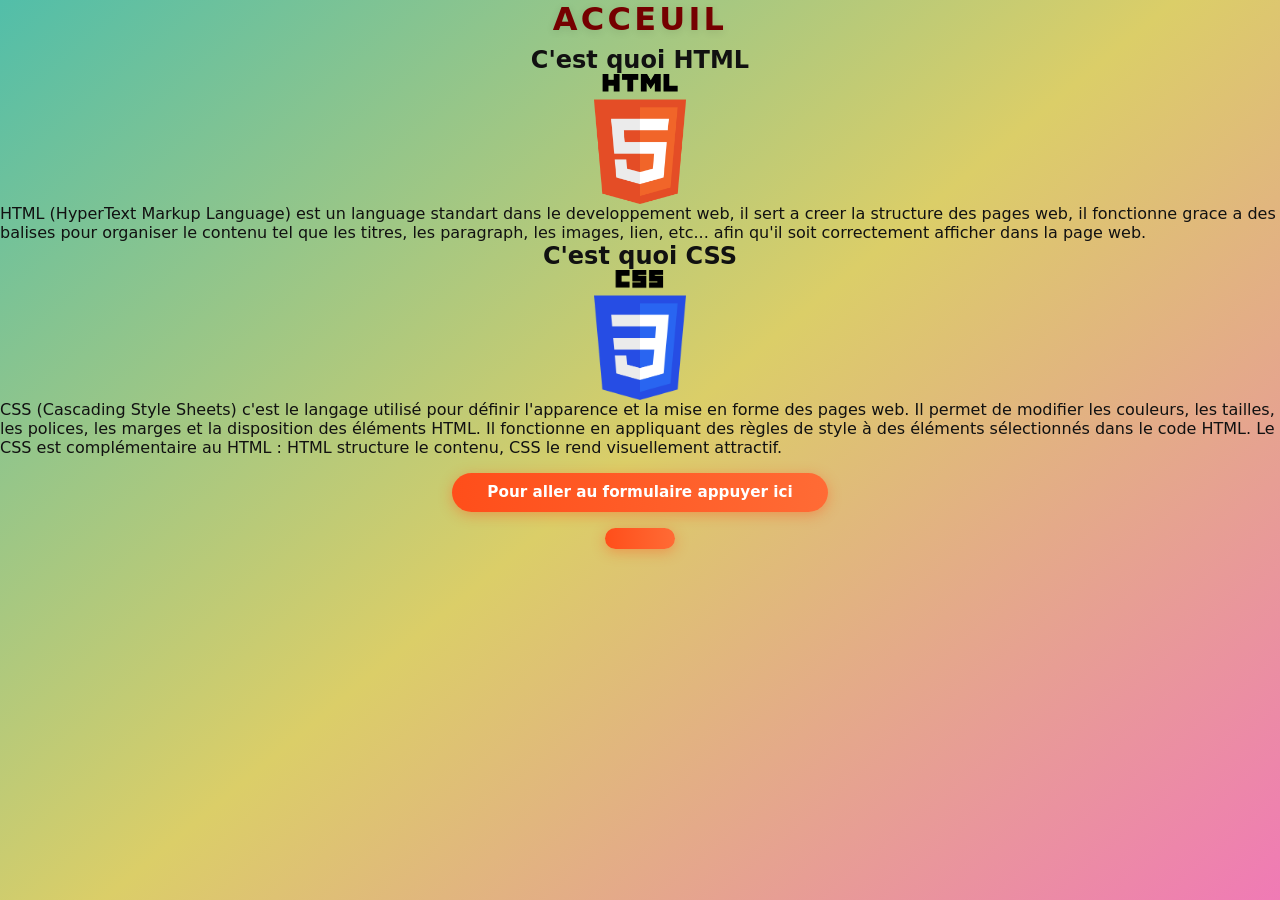
<file: index.html>
<!doctype html>
<html lang="fr">
  <html>
    <head>
      <meta charset="utf-8" />
      <title>formulaire</title>
      <meta name="description" content="ceci est un formulaire" />
      <link rel="stylesheet" href="./css/style.css" />
    </head>
    <body>
      <h1>Acceuil</h1>
      <br><br> 
      <h2>C'est quoi HTML</h2>
      <img src="./image.png" alt="" height="130">
      <br><br>
      <p>
        HTML (HyperText Markup Language) est un language standart dans le developpement web, il sert a creer
        la structure des pages web, il fonctionne grace a des balises pour
        organiser le contenu tel que les titres, les paragraph, les images,
        lien, etc... afin qu'il soit correctement afficher dans la page web.
      </p>
      <br><br>
      <h2>C'est quoi CSS</h2>
      <br><br>
      <img src="./image copy.png" alt="" height="130">
      <br><br>
      <p>CSS (Cascading Style Sheets) c'est le langage utilisé pour définir l'apparence et la mise en forme des pages web.
        Il permet de modifier les couleurs, les tailles, les polices,  
        les marges et la disposition des éléments HTML.
        Il fonctionne en appliquant des règles de style à des éléments sélectionnés  
        dans le code HTML.
        Le CSS est complémentaire au HTML : HTML structure le contenu, 
        CSS le rend visuellement attractif.</p>
        <br><br><br>
      <a href="formulaire.html">Pour aller au formulaire appuyer ici</a>
      <a href="./pages/formulaire.html"></a>
    </body>
  </html>
</html>
</file>
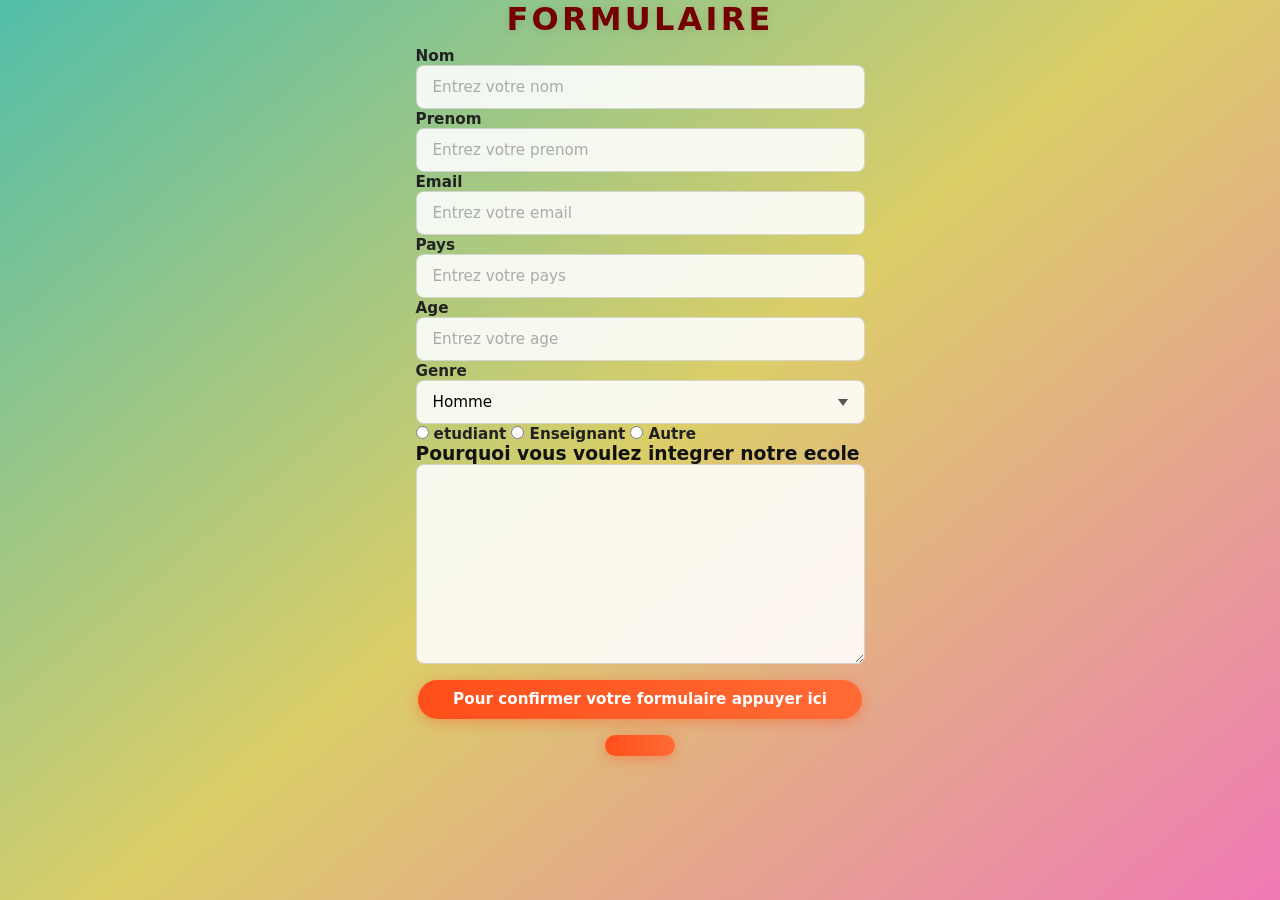
<file: formulaire.html>
<!doctype html>
<html lang="fr">
  <html>
    <head>
      <meta charset="utf-8" />
      <link rel="stylesheet" href="./css/style.css" />
    </head>
    <body>
      <h1>Formulaire</h1>
      <section>
        <form action="">
          <label for="nom">Nom</label>
          <input type="text"name="nom"id="nom"placeholder="Entrez votre nom"/>
          <br />
          <br />
          <label for="prenom">Prenom</label>
          <input type="text"name="prenom"id="prenom"placeholder="Entrez votre prenom"/>
          <br /><br />
          <label for="email">Email</label>
          <input type="text"name="email"id="email"placeholder="Entrez votre email"/>
          <br><br>
          <label for="pays">Pays</label>
          <input type="text" name="pays" id="pays" placeholder="Entrez votre pays"/> 
          <br /><br />
          <label for="age"> Age</label>
          <input type="text" name="age" id="age" placeholder="Entrez votre age">
          <br><br>
          <label for="genre">Genre</label>
          <select name="genre" id="genre">
            <option value="Femme">Femme</option>
            <option selected="selected" value="Homme">Homme</option>
            <option value="autres">Autres</option>
          </select>
          <br /><br />
          <input type="radio" name="cadre" id="etudiant" />
          <label for="etudiant">etudiant</label>
          <input type="radio" name="cadre" id="prof" />
          <label for="prof">Enseignant</label>
          <input type="radio" name="cadre" id="autre" />
          <label for="autre">Autre</label>
          <br /><br />
          <h3>Pourquoi vous voulez integrer notre ecole</p>
          <br />
          <textarea rows="20px" cols="50px" name="textearea" id="" placeholder="Saisissez vos justificatifs">
          </textarea>
        </form>
      </section>
      <br><br><br>
      <a href="confirmation.html">Pour confirmer votre formulaire appuyer ici</a>
      <a href="./confirmation.html"></a>  
    </body>
  </html>
</html>
</file>
<file: css/style.css>
* {
  margin: 0;
  padding: 0;
  box-sizing: border-box;
}

body {
  background: linear-gradient(320deg, #f07ab5, #dbce68, #52bea9);
  min-height: 100vh;
  font-family: system-ui, -apple-system, sans-serif;
  color: #111;
  display: flex;
  flex-direction: column;
  align-items: center;
  justify-content: flex-start;
  padding: 0;
}

/* Navigation */
nav {
  width: 100%;
  background: rgba(255, 255, 255, 0.28);
  backdrop-filter: blur(8px);
  padding: 0.8rem 2rem;
  box-shadow: 0 4px 15px rgba(0, 0, 0, 0.1);
  position: sticky;
  top: 0;
  z-index: 100;
}

nav ul {
  list-style: none;
  display: flex;
  justify-content: center;
  flex-wrap: wrap;
  gap: 1.5rem;
  max-width: 1200px;
  margin: 0 auto;
}

nav a {
  display: inline-block;
  padding: 0.5rem 1.5rem;
  background: linear-gradient(90deg, #ff4e1a, #ff6b35);
  color: white;
  text-decoration: none;
  border-radius: 50px;
  font-weight: 600;
  font-size: 0.95rem;
  box-shadow: 0 3px 12px rgba(255, 78, 26, 0.3);
  transition: all 0.3s ease;
  border: none;
}

nav a:hover {
  transform: translateY(-3px);
  box-shadow: 0 6px 20px rgba(255, 78, 26, 0.5);
  background: linear-gradient(90deg, #ff6b35, #ff843d);
}

/* Main content */
main {
  width: 100%;
  max-width: 1100px;
  padding: 1.5rem 2rem;
  display: flex;
  flex-direction: column;
  align-items: center;
  gap: 1.2rem;
}

h1 {
  color: rgb(117, 0, 0);
  text-transform: uppercase;
  font-size: 2rem;
  letter-spacing: 0.1em;
  margin-bottom: 0.5rem;
  font-weight: 700;
  text-shadow: 0 2px 8px rgba(0, 0, 0, 0.1);
}

/* Sections */
.home-layout {
  display: flex;
  flex-direction: column;
  gap: 1rem;
  width: 100%;
}

.category-section {
  width: 100%;
  background: rgba(255, 255, 255, 0.28);
  backdrop-filter: blur(8px);
  border-radius: 14px;
  padding: 1rem;
  box-shadow: 0 4px 20px rgba(0, 0, 0, 0.1);
  border: 1px solid rgba(255, 255, 255, 0.3);
}

.category-section h2 {
  color: rgb(117, 0, 0);
  font-size: 1.3rem;
  margin-bottom: 0.8rem;
  text-align: center;
  font-weight: 800;
  text-transform: uppercase;
}

.cards-container {
  display: flex;
  justify-content: center;
  gap: 1.2rem;
  flex-wrap: wrap;
}

.card {
  flex: 1;
  min-width: 160px;
  max-width: 250px;
  background: rgba(255, 255, 255, 0.4);
  border-radius: 12px;
  padding: 1rem 0.8rem;
  text-align: center;
  box-shadow: 0 4px 15px rgba(0, 0, 0, 0.05);
  transition: transform 0.3s;
}

.card:hover {
  transform: translateY(-3px);
  background: rgba(255, 255, 255, 0.6);
}

.card h3 {
  font-size: 1.15rem;
  color: #222;
  margin-bottom: 0.5rem;
}

.card img {
  width: 100%;
  max-width: 60px;
  height: 60px;
  object-fit: contain;
  margin-bottom: 0.6rem;
}

.card p {
  font-size: 0.85rem;
  line-height: 1.4;
  color: #333;
}

/* CTA Button */
.cta-button {
  width: 100%;
  text-align: center;
  margin-top: 0.5rem;
}

.cta-button a {
  display: inline-block;
  padding: 1rem 4rem;
  background: linear-gradient(90deg, #ff4e1a, #ff6b35);
  color: white;
  text-decoration: none;
  border-radius: 50px;
  font-weight: 700;
  font-size: 1.1rem;
  box-shadow: 0 4px 15px rgba(255, 78, 26, 0.4);
  transition: all 0.3s ease;
  border: none;
  text-transform: uppercase;
  letter-spacing: 0.05em;
}

.cta-button a:hover {
  transform: translateY(-4px);
  box-shadow: 0 8px 30px rgba(255, 78, 26, 0.6);
  background: linear-gradient(90deg, #ff6b35, #ff843d);
}

.success-message {
  font-size: 1.35rem;
  font-weight: 700;
  color: #222;
  text-align: center;
  margin-bottom: 1rem;
}

br { display: none; }

.contact-section {
  max-width: 600px;
}

.contact-form {
  display: grid;
  grid-template-columns: 1fr 1fr;
  column-gap: 1.5rem;
  row-gap: 1rem;
  width: 100%;
}

.form-group {
  display: flex;
  flex-direction: column;
  align-items: flex-start;
}

.form-group.full-width {
  grid-column: 1 / -1;
}

label {
  font-weight: 600;
  margin-bottom: 0.3rem;
  font-size: 0.95rem;
  color: #222;
}

input[type="text"],
input[type="email"],
input[type="number"],
select,
textarea {
  display: block;
  width: 100%;
  padding: 0.75rem 1rem;
  font-size: 0.95rem;
  border: 1.5px solid rgba(0,0,0,0.14);
  border-radius: 8px;
  background: rgba(255,255,255,0.88);
  font-family: inherit;
  transition: all 0.2s ease;
}

input:focus, select:focus, textarea:focus {
  outline: none;
  border-color: #d81196;
  box-shadow: 0 0 0 3px rgba(216,17,150,0.13);
  background: white;
}

input::placeholder, textarea::placeholder { 
  color: #aaa; 
}

select {
  appearance: none;
  background-image: url("data:image/svg+xml,%3Csvg xmlns='http://www.w3.org/2000/svg' width='10' height='7' viewBox='0 0 10 7'%3E%3Cpolygon points='0,0 10,0 5,7' fill='%23555'/%3E%3C/svg%3E");
  background-repeat: no-repeat;
  background-position: right 1rem center;
  padding-right: 2.5rem;
  cursor: pointer;
}

h3.section-subtitle {
  font-size: 1rem;
  font-weight: 700;
  margin-bottom: 0.8rem;
  color: #111;
  text-transform: uppercase;
  letter-spacing: 0.05em;
}

.radio-group {
  display: flex;
  gap: 1.5rem;
  background: rgba(255, 255, 255, 0.5);
  padding: 0.8rem 1.2rem;
  border-radius: 8px;
  border: 1.5px solid rgba(0,0,0,0.1);
  width: 100%;
}

.radio-label {
  display: flex;
  align-items: center;
  gap: 0.5rem;
  font-weight: 500;
  cursor: pointer;
  margin: 0;
  color: #333;
}

.radio-label input[type="radio"] {
  width: 1.2rem;
  height: 1.2rem;
  margin: 0;
  accent-color: #d81196;
  cursor: pointer;
}

textarea {
  min-height: 100px;
  max-height: 200px;
  resize: vertical;
}

.submit-btn {
  margin-top: 1.5rem;
  display: inline-block;
  padding: 1rem 2.5rem;
  font-size: 1.1rem;
  font-weight: 700;
  color: white;
  text-decoration: none;
  background: linear-gradient(90deg, #ff4e1a, #ff6b35);
  border-radius: 50px;
  box-shadow: 0 4px 15px rgba(255, 78, 26, 0.4);
  transition: all 0.3s ease;
  border: none;
  cursor: pointer;
  width: 100%;
  text-transform: uppercase;
  letter-spacing: 0.05em;
}

.submit-btn:hover {
  background: linear-gradient(90deg, #ff6b35, #ff843d);
  transform: translateY(-3px);
  box-shadow: 0 8px 25px rgba(255, 78, 26, 0.6);
}

a {
  margin-top: 1rem;
  display: inline-block;
  padding: 0.65rem 2.2rem;
  font-size: 0.95rem;
  font-weight: 600;
  color: white;
  text-decoration: none;
  background: linear-gradient(90deg, #ff4e1a, #ff6b35);
  border-radius: 999px;
  box-shadow: 0 3px 14px rgba(255, 78, 26, 0.4);
  transition: background 0.2s, transform 0.15s;
}

a:hover {
  background: #ff843d;
  transform: translateY(-2px);
}

@media (max-width: 600px) {
  .contact-form {
    grid-template-columns: 1fr;
  }
  .radio-group {
    flex-direction: column;
    gap: 0.8rem;
  }
  .hub-menu a {
    width: 100%;
    margin-top: 0;
  }
}

/* Hub Menu Layout used for pages mimicking page1 (like confirmation page) */
.hub-menu {
  width: 100%;
}

.hub-menu ul {
  list-style: none;
  display: flex;
  justify-content: center;
  flex-wrap: wrap;
  gap: 1.5rem;
  max-width: 850px;
  margin: 0 auto;
}

.hub-menu a {
  display: flex;
  align-items: center;
  justify-content: center;
  text-align: center;
  width: 200px;
  min-height: 80px;
  padding: 1rem;
  margin: 0;
  background: rgba(255, 255, 255, 0.45);
  backdrop-filter: blur(16px);
  border: 1px solid rgba(255, 255, 255, 0.6);
  color: rgb(117, 0, 0);
  text-decoration: none;
  border-radius: 16px;
  font-weight: 800;
  font-size: 1.15rem;
  box-shadow: 0 8px 32px rgba(0, 0, 0, 0.1);
  transition: all 0.3s ease;
  line-height: 1.3;
}

.hub-menu a:hover {
  transform: translateY(-5px) scale(1.05);
  box-shadow: 0 12px 40px rgba(0, 0, 0, 0.2);
  background: linear-gradient(135deg, #ff4e1a, #ff6b35);
  border-color: transparent;
  color: white;
}
</file>
